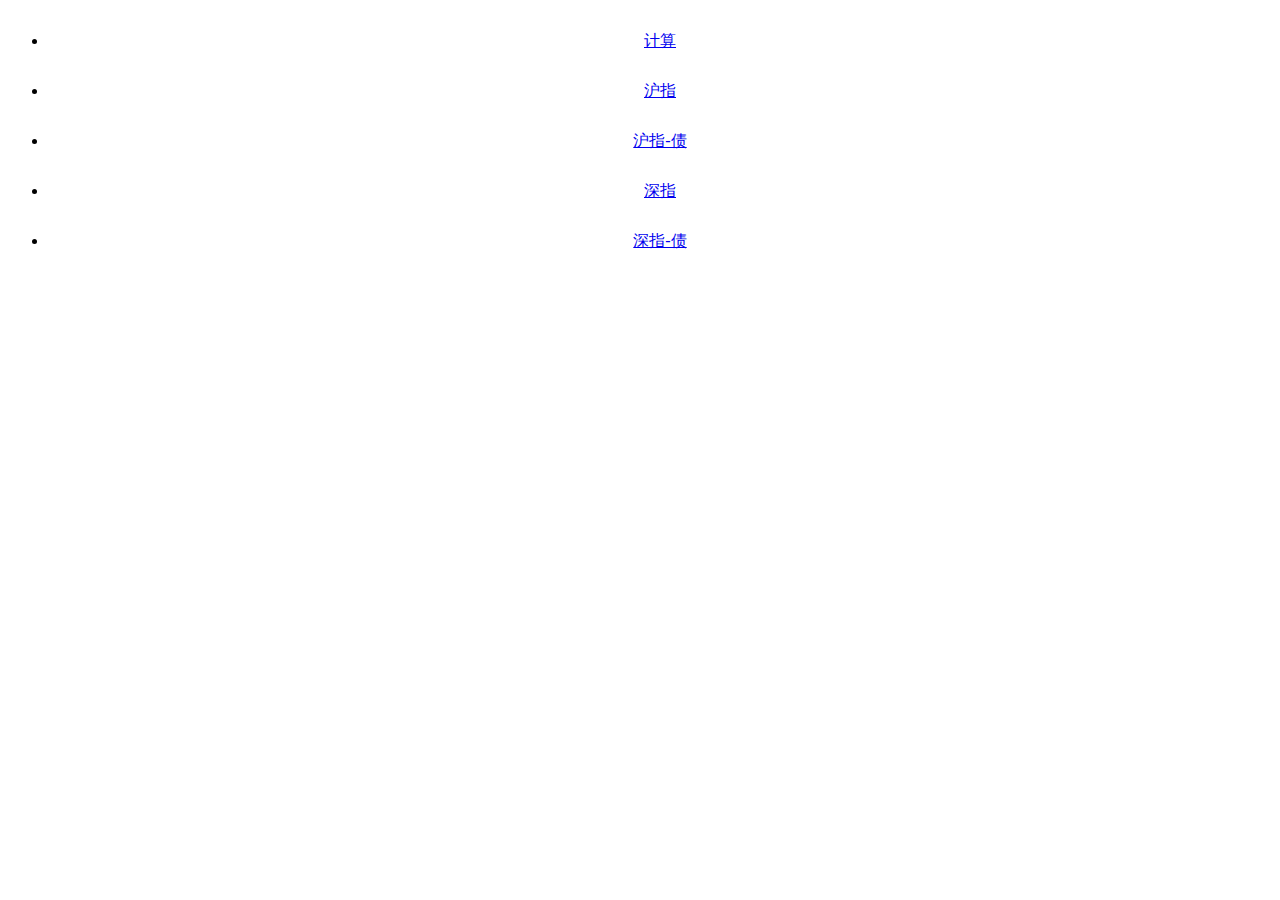
<file: index.html>
<!DOCTYPE html>
<html>
    <head>
        <meta charset="utf-8">
        <title>启动</title>
    </head>

    <body>
        <div style="line-height: 50px; width: auto; text-align: center;">
            <ul>
                <li><a href="./js.html">计算</a></li>
                <li><a href="./hz.html">沪指</a></li>
                <li><a href="./hz-zz.html">沪指-债</a></li>
                <li><a href="./sz.html">深指</a></li>
                <li><a href="./sz-zz.html">深指-债</a></li>
            </ul>
        </div>
    </body>
</html>
</file>
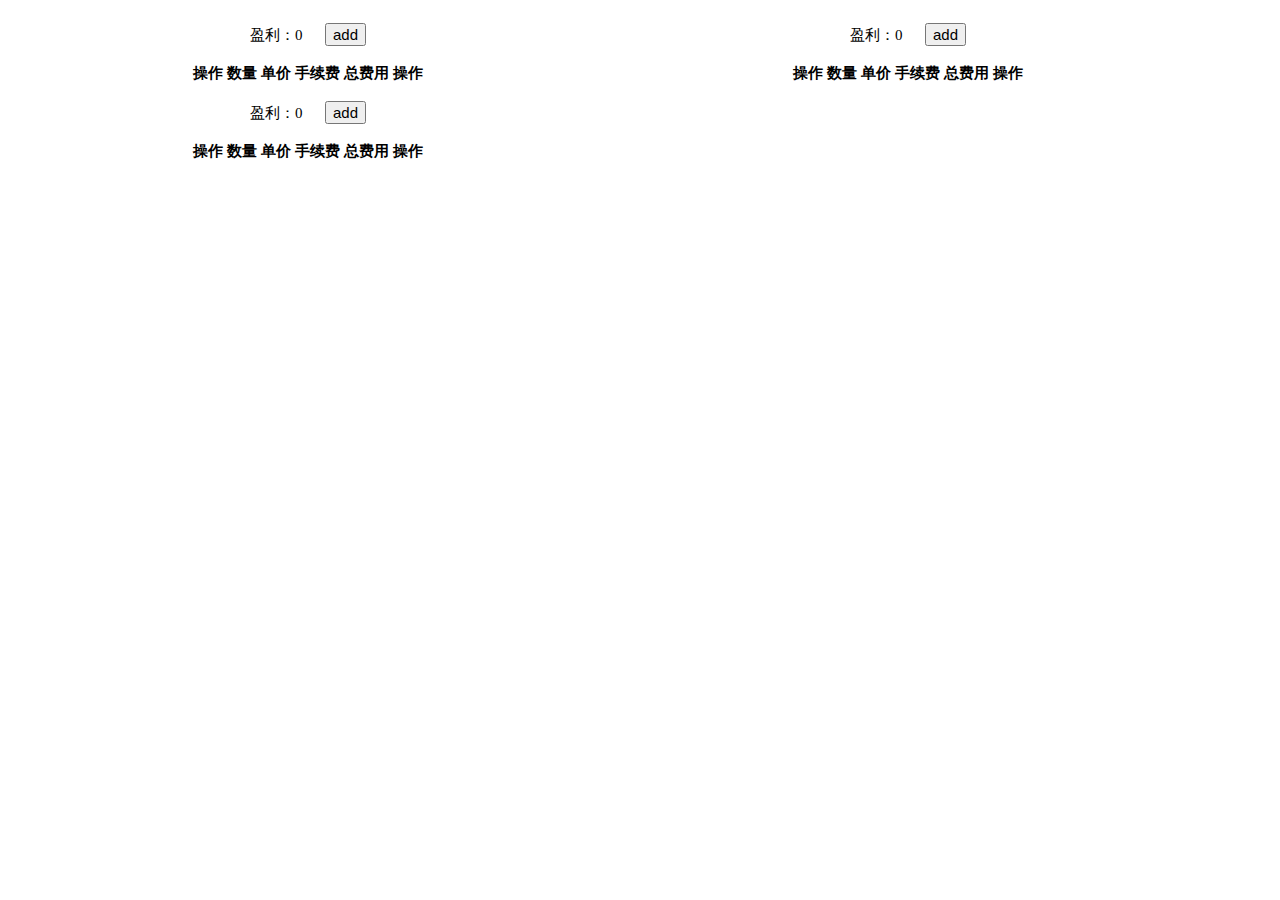
<file: hz-zz.html>
<!DOCTYPE html>
<html>

<head>
    <meta charset="utf-8">
    <link rel="stylesheet" href="./css/index.css" type="text/css" />
    <title>11</title>
</head>

<body>
    <div style="width: 600px; text-align: center; float: left;">
        <p>盈利：<span id="table1profit">0</span> &nbsp;&nbsp;&nbsp;&nbsp;
            <button type="button" onclick="addTr('table1')">add</button>
            <input type="hidden" id="table1Line" />
        </p>
        <table align="center" id="table1">
            <tr>
                <th>操作</th>
                <th>数量</th>
                <th>单价</th>
                <th>手续费</th>
                <th>总费用</th>
                <th>操作</th>
            </tr>
        </table>
    </div>

    <div style="width: 600px; text-align: center; float: left;">
        <p>盈利：<span id="table2profit">0</span> &nbsp;&nbsp;&nbsp;&nbsp; 
            <button type="button" onclick="addTr('table2')">add</button>
            <input type="hidden" id="table2Line" />
        </p>
        <table align="center" id="table2">
            <tr>
                <th>操作</th>
                <th>数量</th>
                <th>单价</th>
                <th>手续费</th>
                <th>总费用</th>
                <th>操作</th>
            </tr>
        </table>
    </div>

    <div style="width: 600px; text-align: center; float: left;">
        <p>盈利：<span id="table3profit">0</span> &nbsp;&nbsp;&nbsp;&nbsp; 
            <button type="button" onclick="addTr('table3')">add</button>
            <input type="hidden" id="table3Line"/>
        </p>
        <table align="center" id="table3">
            <tr>
                <th>操作</th>
                <th>数量</th>
                <th>单价</th>
                <th>手续费</th>
                <th>总费用</th>
                <th>操作</th>
            </tr>
        </table>
    </div>

    <script type="text/javascript" src="./js/index.js"></script>
    <script type="text/javascript">

        function addTr(tableId) {
            var table = document.getElementById(tableId);
            var roleId = document.getElementById(tableId+"Line").value;
            if (roleId == null || roleId.length <= 0){
                roleId = 1;
            }else{
                roleId = parseInt(roleId) + 1;
            }
            var row = table.insertRow(table.getElementsByTagName("tr").length);
            row.setAttribute("class", "line");
            row.id = tableId + roleId;
            var td0 = row.insertCell(0);
            td0.innerHTML = "<td><select name=\"" + tableId + "operate" + roleId + "\" onchange=\"pointsBlur('" + tableId + "', " + roleId + ")\"><option value=\"b\">买入</option><option value=\"s\">卖出</option></select></td>";

            var td1 = row.insertCell(1);
            td1.innerHTML = "<td><input type=\"number\" name=\"" + tableId + "quantity" + roleId + "\" onblur=\"pointsBlur('" + tableId + "', " + roleId + ")\"/></td>";

            var td2 = row.insertCell(2);
            td2.innerHTML = "<td><input type=\"number\" name=\"" + tableId + "unitPrice" + roleId + "\" onblur=\"pointsBlur('" + tableId + "', " + roleId + ")\" /></td>";

            var td3 = row.insertCell(3);
            td3.innerHTML = "<td><p id=\"" + tableId + "buyInFee" + roleId + "\"></p></td>";

            var td4 = row.insertCell(4);
            td4.innerHTML = "<td><p id=\"" + tableId + "totalBuyInFee" + roleId + "\"></p><input type=\"hidden\" name=\"" + tableId + "totalBuyInFeeHidden\" id=\"" + tableId + "totalBuyInFeeHidden" + roleId + "\"/></td>";

            var td5 = row.insertCell(5);
            td5.innerHTML = "<td><button type=\"button\" onclick=\"removeTr('" + tableId + "', " + roleId + ")\">-</button></td>";

            document.getElementById(tableId+"Line").value = roleId;
        }

        function removeTr(tableId, roleId) {

            // 总费用实际值
            var fee = document.getElementById(tableId + "totalBuyInFeeHidden" + roleId).value;
            var tableprofit = document.getElementById(tableId + "profit").innerText;
            document.getElementById(tableId + "profit").innerHTML = Subtr(parseFloat(tableprofit), fee).toFixed(2);

            var table = document.getElementById(tableId);
            var rows = table.rows;
            for (let index = 0; index < rows.length; index++) {
                const element = rows[index];
                if (element.id == (tableId + roleId)) {
                    element.remove();
                }
            }
        }

        function pointsBlur(tableId, roleId) {
            // 数量
            var quantity = document.getElementsByName(tableId + 'quantity' + roleId)[0].value;
            if (!quantity) {
                quantity = 0;
            }
            // 单价
            var unitPrice = document.getElementsByName(tableId + 'unitPrice' + roleId)[0].value;
            // 成交额
            var turnoverValue = turnover(unitPrice, quantity);
            // 佣金
            var crowdedValue = accMul(turnoverValue, 0.0002);
            if (crowdedValue < 1){
                crowdedValue = 1;
            }
            // 经手费
            var transferFeesValue = 0;
            // 手续费
            var buyInFee = accAdd(crowdedValue, transferFeesValue);
            // 总费用
            var totalCost = 0;
            if (document.getElementsByName(tableId + 'operate' + roleId)[0].value == 'b') {
                totalCost = accAdd(turnoverValue, buyInFee);
            } else {
                totalCost = Subtr(turnoverValue, buyInFee);
            }
            // 手续费
            document.getElementById(tableId + "buyInFee" + roleId).innerHTML = buyInFee.toFixed(2);
            // 总费用
            document.getElementById(tableId + "totalBuyInFee" + roleId).innerHTML = totalCost.toFixed(2);
            if (document.getElementsByName(tableId + 'operate' + roleId)[0].value == 'b') {
                totalCost = -totalCost;
            }
            // 总费用实际值
            document.getElementById(tableId + "totalBuyInFeeHidden" + roleId).value = totalCost.toFixed(2);

            // 计算总盈利
            var allCost = document.getElementsByName(tableId + 'totalBuyInFeeHidden');
            var tableprofit = 0;
            for (let index = 0; index < allCost.length; index++) {
                const element = allCost[index];
                if (element.value == null || element.value.length <= 0) {
                    continue;
                }
                tableprofit += parseFloat(element.value);
            }
            document.getElementById(tableId + "profit").innerHTML = tableprofit.toFixed(2);
        }
    </script>
</body>

</html>
</file>
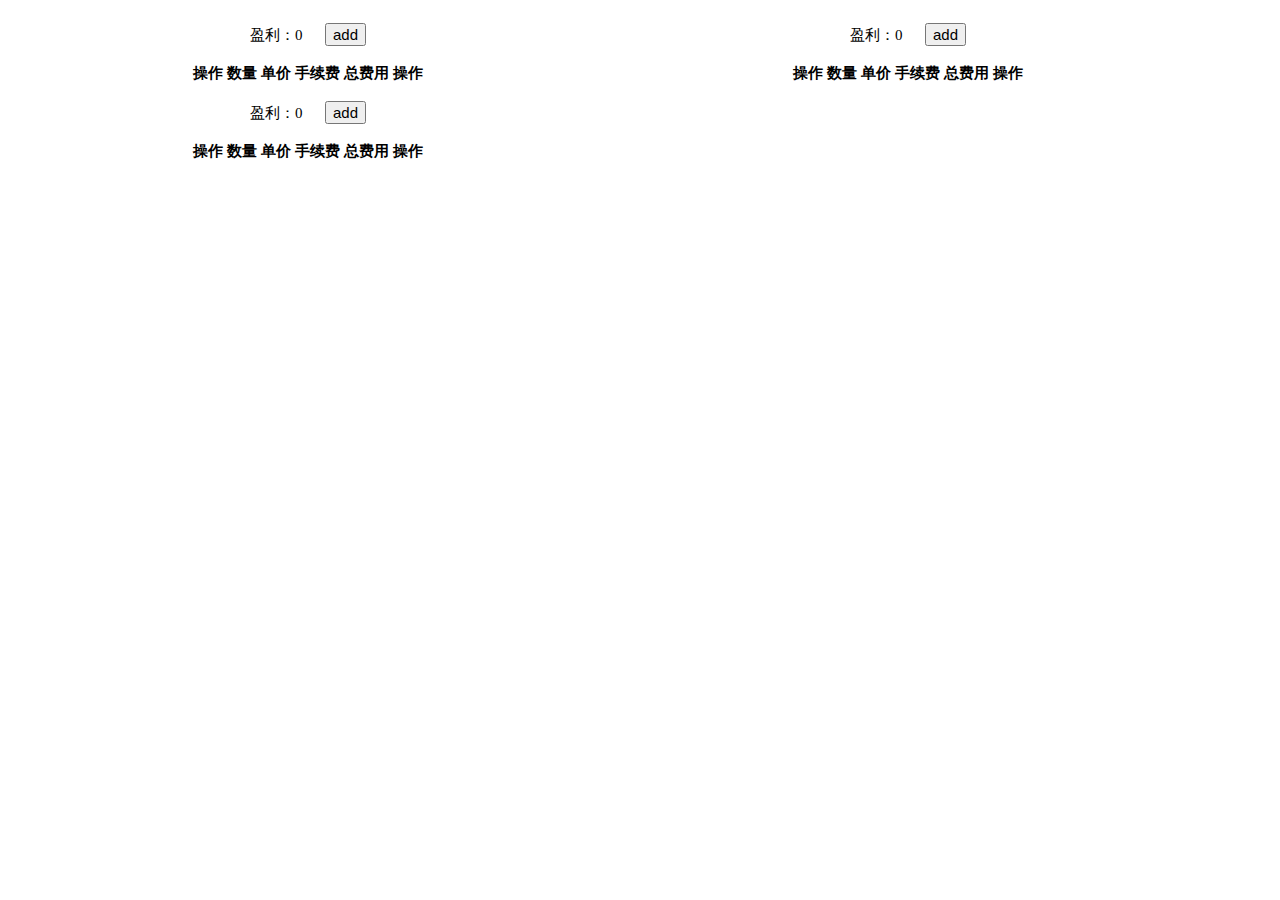
<file: hz.html>
<!DOCTYPE html>
<html>

<head>
    <meta charset="utf-8">
    <link rel="stylesheet" href="./css/index.css" type="text/css" />
    <title>H</title>
</head>

<body>
    <div style="width: 600px; text-align: center; float: left;">
        <p>盈利：<span id="table1profit">0</span> &nbsp;&nbsp;&nbsp;&nbsp;
            <button type="button" onclick="addTr('table1')">add</button>
            <input type="hidden" id="table1Line" />
        </p>
        <table align="center" id="table1">
            <tr>
                <th>操作</th>
                <th>数量</th>
                <th>单价</th>
                <th>手续费</th>
                <th>总费用</th>
                <th>操作</th>
            </tr>
        </table>
    </div>

    <div style="width: 600px; text-align: center; float: left;">
        <p>盈利：<span id="table2profit">0</span> &nbsp;&nbsp;&nbsp;&nbsp; 
            <button type="button" onclick="addTr('table2')">add</button>
            <input type="hidden" id="table2Line" />
        </p>
        <table align="center" id="table2">
            <tr>
                <th>操作</th>
                <th>数量</th>
                <th>单价</th>
                <th>手续费</th>
                <th>总费用</th>
                <th>操作</th>
            </tr>
        </table>
    </div>

    <div style="width: 600px; text-align: center; float: left;">
        <p>盈利：<span id="table3profit">0</span> &nbsp;&nbsp;&nbsp;&nbsp; 
            <button type="button" onclick="addTr('table3')">add</button>
            <input type="hidden" id="table3Line"/>
        </p>
        <table align="center" id="table3">
            <tr>
                <th>操作</th>
                <th>数量</th>
                <th>单价</th>
                <th>手续费</th>
                <th>总费用</th>
                <th>操作</th>
            </tr>
        </table>
    </div>

    <script type="text/javascript" src="./js/index.js"></script>
    <script type="text/javascript">

        function addTr(tableId) {
            var table = document.getElementById(tableId);
            var roleId = document.getElementById(tableId+"Line").value;
            if (roleId == null || roleId.length <= 0){
                roleId = 1;
            }else{
                roleId = parseInt(roleId) + 1;
            }
            var row = table.insertRow(table.getElementsByTagName("tr").length);
            row.setAttribute("class", "line");
            row.id = tableId + roleId;
            var td0 = row.insertCell(0);
            td0.innerHTML = "<td><select name=\"" + tableId + "operate" + roleId + "\" onchange=\"pointsBlur('" + tableId + "', " + roleId + ")\"><option value=\"b\">买入</option><option value=\"s\">卖出</option></select></td>";

            var td1 = row.insertCell(1);
            td1.innerHTML = "<td><input type=\"number\" name=\"" + tableId + "quantity" + roleId + "\" onblur=\"pointsBlur('" + tableId + "', " + roleId + ")\"/></td>";

            var td2 = row.insertCell(2);
            td2.innerHTML = "<td><input type=\"number\" name=\"" + tableId + "unitPrice" + roleId + "\" onblur=\"pointsBlur('" + tableId + "', " + roleId + ")\" /></td>";

            var td3 = row.insertCell(3);
            td3.innerHTML = "<td><p id=\"" + tableId + "buyInFee" + roleId + "\"></p></td>";

            var td4 = row.insertCell(4);
            td4.innerHTML = "<td><p id=\"" + tableId + "totalBuyInFee" + roleId + "\"></p><input type=\"hidden\" name=\"" + tableId + "totalBuyInFeeHidden\" id=\"" + tableId + "totalBuyInFeeHidden" + roleId + "\"/></td>";

            var td5 = row.insertCell(5);
            td5.innerHTML = "<td><button type=\"button\" onclick=\"removeTr('" + tableId + "', " + roleId + ")\">-</button></td>";

            document.getElementById(tableId+"Line").value = roleId;
        }

        function removeTr(tableId, roleId) {

            // 总费用实际值
            var fee = document.getElementById(tableId + "totalBuyInFeeHidden" + roleId).value;
            var tableprofit = document.getElementById(tableId + "profit").innerText;
            document.getElementById(tableId + "profit").innerHTML = Subtr(parseFloat(tableprofit), fee).toFixed(2);

            var table = document.getElementById(tableId);
            var rows = table.rows;
            for (let index = 0; index < rows.length; index++) {
                const element = rows[index];
                if (element.id == (tableId + roleId)) {
                    element.remove();
                }
            }
        }

        function pointsBlur(tableId, roleId) {
            // 数量
            var quantity = document.getElementsByName(tableId + 'quantity' + roleId)[0].value;
            if (!quantity) {
                quantity = 0;
            }
            // 单价
            var unitPrice = document.getElementsByName(tableId + 'unitPrice' + roleId)[0].value;
            // 成交额
            var turnoverValue = turnover(unitPrice, quantity);
            // 佣金
            var crowdedValue = crowded(unitPrice, quantity);
            // 过户费
            var transferFeesValue = transferFees(unitPrice, quantity);
            // 卖出印花税
            var sellStampDutyValue = 0;
            if (document.getElementsByName(tableId + 'operate' + roleId)[0].value == 's') {
                sellStampDutyValue = stampDuty(unitPrice, quantity);
            }
            // 手续费
            var buyInFee = accAdd(accAdd(crowdedValue, sellStampDutyValue), transferFeesValue);
            // 总费用
            var totalCost = 0;
            if (document.getElementsByName(tableId + 'operate' + roleId)[0].value == 'b') {
                totalCost = accAdd(turnoverValue, buyInFee);
            } else {
                totalCost = Subtr(turnoverValue, buyInFee);
            }
            // 手续费
            document.getElementById(tableId + "buyInFee" + roleId).innerHTML = buyInFee.toFixed(2);
            // 总费用
            document.getElementById(tableId + "totalBuyInFee" + roleId).innerHTML = totalCost.toFixed(2);
            if (document.getElementsByName(tableId + 'operate' + roleId)[0].value == 'b') {
                totalCost = -totalCost;
            }
            // 总费用实际值
            document.getElementById(tableId + "totalBuyInFeeHidden" + roleId).value = totalCost.toFixed(2);

            // 计算总盈利
            var allCost = document.getElementsByName(tableId + 'totalBuyInFeeHidden');
            var tableprofit = 0;
            for (let index = 0; index < allCost.length; index++) {
                const element = allCost[index];
                if (element.value == null || element.value.length <= 0) {
                    continue;
                }
                tableprofit += parseFloat(element.value);
            }
            document.getElementById(tableId + "profit").innerHTML = tableprofit.toFixed(2);
        }
    </script>
</body>

</html>
</file>
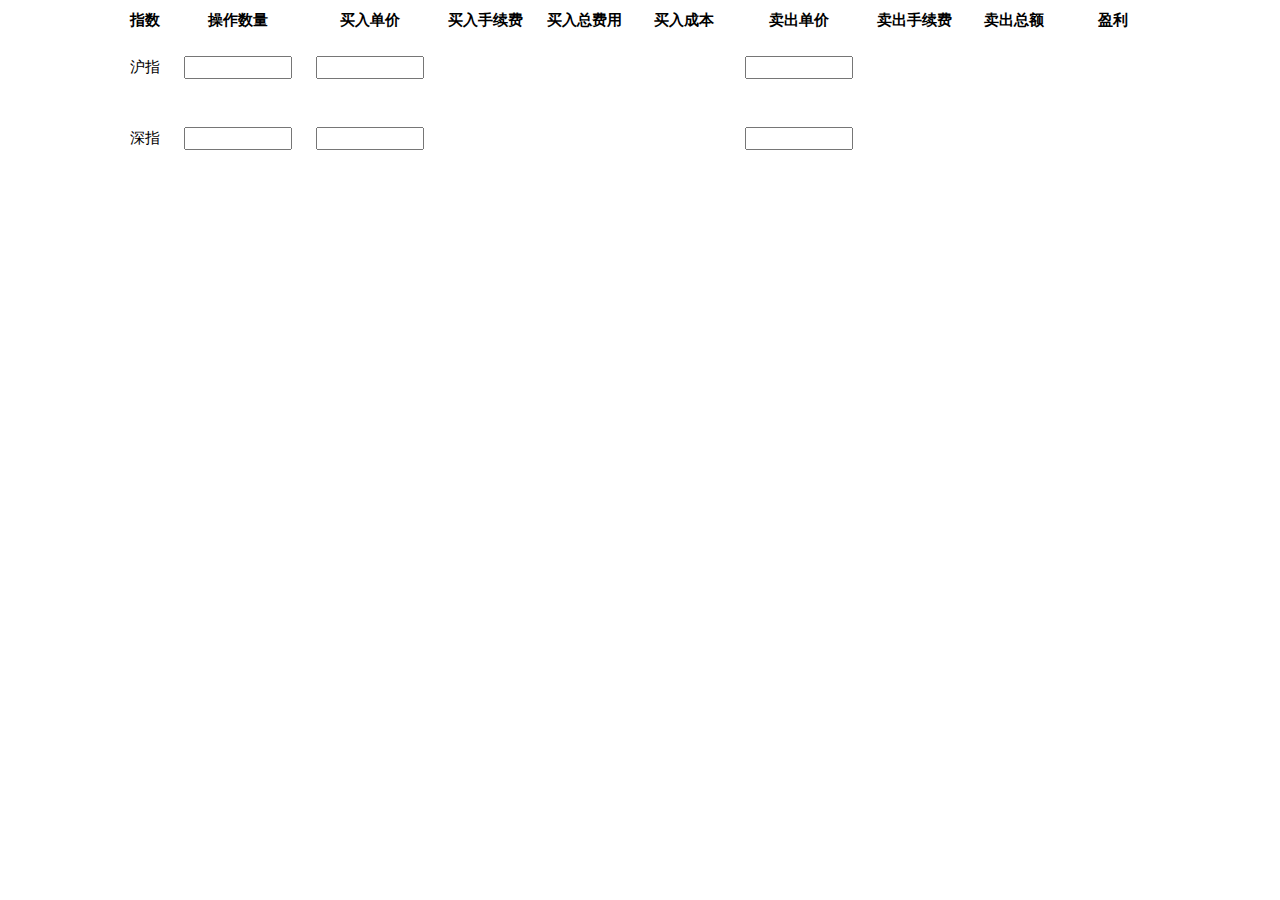
<file: js.html>
<!DOCTYPE html>
<html>

<head>
    <meta charset="utf-8">
    <style>
        * {
            font-size: 15px;
        }

        .line{
            height: 69px;
        }

        td {
            border: 10px solid white;
        }

        td p{
            width: 75px;
        }

        input {
            width: 100px;
        }
    </style>
    <title>计算</title>
</head>

<body>
    <div style="width: 100%; text-align: center;">
        <form name="myform">
            <table align="center">
                <tr>
                    <th>指数</td>
                    <th>操作数量</th>
                    <th>买入单价</th>
                    <th>买入手续费</th>
                    <th>买入总费用</th>
                    <th>买入成本</th>
                    <th>卖出单价</th>
                    <th>卖出手续费</th>
                    <th>卖出总额</th>
                    <th>盈利</th>
                </tr>
                <tr class="line">
                    <td>沪指</td>
                    <td><input type="number" name="quantityH" onblur="pointsHBlur()" /></td>
                    <td><input type="number" name="unitPriceH" onblur="pointsHBlur()" /></td>
                    <td>
                        <p id="buyInFeeH"></p>
                    </td>
                    <td>
                        <p id="totalBuyInFeeH"></p>
                    </td>
                    <td>
                        <p id="costOfBuyingH"></p>
                    </td>
                    <td><input type="number" name="pointsH" onblur="pointsHBlur()" /></td>
                    <td>
                        <p id="sellingFeeH"></p>
                    </td>
                    <td>
                        <p id="totalSellH"></p>
                    </td>
                    <td>
                        <p id="profitH"></p>
                    </td>
                </tr>
                <tr class="line">
                    <td>深指</td>
                    <td><input type="number" name="quantityS" onblur="pointsSBlur()" /></td>
                    <td><input type="number" name="unitPriceS" onblur="pointsSBlur()" /></td>
                    <td>
                        <p id="buyInFeeS"></p>
                    </td>
                    <td>
                        <p id="totalBuyInFeeS"></p>
                    </td>
                    <td>
                        <p id="costOfBuyingS"></p>
                    </td>
                    <td><input type="number" name="pointsS" onblur="pointsSBlur()" /></td>
                    <td>
                        <p id="sellingFeeS"></p>
                    </td>
                    <td>
                        <p id="totalSellS"></p>
                    </td>
                    <td>
                        <p id="profitS"></p>
                    </td>
                </tr>
            </table>
        </form>
    </div>
</body>

</html>

<script>

    // 过户费
    // 过户费率 0.00002
    function transferFees(unitPrice, quantity){
        var turnoverValue = turnover(unitPrice, quantity);
        var transferFeesStr = accMul(turnoverValue, 0.00002).toFixed(2);
        return parseFloat(transferFeesStr);
    }

    // 佣金
    // 佣金费率 0.00025
    function crowded(unitPrice, quantity){
        var turnoverValue = turnover(unitPrice, quantity);
        var crowdedStr = accMul(turnoverValue, 0.00025).toFixed(2);
        var crowded = parseFloat(crowdedStr);
        if (crowded < 5){
            crowded = 5;
        }
        return crowded;
    }

    // 印花税
    // 印花税率 0.001
    function stampDuty(unitPrice, quantity){
        var turnoverValue = turnover(unitPrice, quantity);
        var stampDutyStr = accMul(turnoverValue, 0.001).toFixed(2);
        return parseFloat(stampDutyStr);
    }

    // 成交额
    function turnover(unitPrice, quantity){
        if (!unitPrice) {
            unitPrice = 0;
        }
        if (!quantity) {
            quantity = 0;
        }
        return accMul(unitPrice, quantity);
    }

    // 沪指
    function pointsHBlur() {
        var unitPrice = myform.unitPriceH.value;
        var points = myform.pointsH.value;
        var quantity = myform.quantityH.value;
        if (!quantity) {
            quantity = 0;
        }
        // 成交额
        var turnoverValue = turnover(unitPrice, quantity);
        // 过户费
        var transferFeesValue = transferFees(unitPrice, quantity);
        // 佣金
        var crowdedValue = crowded(unitPrice, quantity);
        // 买入手续费
        var buyInFee = accAdd(transferFeesValue, crowdedValue);
        // 买入总费用
        var totalCost = accAdd(turnoverValue, buyInFee);
        // 买入成本
        var finalCost = accDiv(totalCost, quantity);
        // 买入手续费
        document.getElementById("buyInFeeH").innerHTML = buyInFee.toFixed(2);
        // 买入总费用
        document.getElementById("totalBuyInFeeH").innerHTML = totalCost.toFixed(2);
        // 买入成本
        document.getElementById("costOfBuyingH").innerHTML = finalCost.toFixed(3);

        // 卖出成交额
        var sellTurnoverValue = turnover(points, quantity);
        // 卖出过户费
        var sellTransferFeesValue = transferFees(points, quantity);
        // 卖出佣金
        var sellCrowdedValue = crowded(points, quantity);
        // 卖出印花税
        var sellStampDutyValue = stampDuty(points, quantity);
        // 卖出手续费
        var sellingFee = accAdd(sellTransferFeesValue, accAdd(sellCrowdedValue, sellStampDutyValue));
        // 卖出总额
        var totalSell = Subtr(sellTurnoverValue, sellingFee);
        // 盈利
        var profit = Subtr(totalSell, totalCost);
        // 卖出手续费
        document.getElementById("sellingFeeH").innerHTML = sellingFee.toFixed(2);
        // 卖出总额
        document.getElementById("totalSellH").innerHTML = totalSell.toFixed(2);
        // 盈利
        document.getElementById("profitH").innerHTML = profit.toFixed(2);
    }

    // 深指
    function pointsSBlur() {
        var unitPrice = myform.unitPriceS.value;
        var points = myform.pointsS.value;
        var quantity = myform.quantityS.value;
        if (!quantity) {
            quantity = 0;
        }
        // 成交额
        var turnoverValue = turnover(unitPrice, quantity);
        // 佣金
        var crowdedValue = crowded(unitPrice, quantity);
        // 买入总费用
        var totalCost = accAdd(turnoverValue, crowdedValue);
        // 买入成本
        var finalCost = accDiv(totalCost, quantity);
        // 买入手续费
        document.getElementById("buyInFeeS").innerHTML = crowdedValue.toFixed(2);
        // 买入总费用
        document.getElementById("totalBuyInFeeS").innerHTML = totalCost.toFixed(2);
        // 买入成本
        document.getElementById("costOfBuyingS").innerHTML = finalCost.toFixed(3);

        // 卖出成交额
        var sellTurnoverValue = turnover(points, quantity);
        // 卖出佣金
        var sellCrowdedValue = crowded(points, quantity);
        // 卖出印花税
        var sellStampDutyValue = stampDuty(points, quantity);
        // 卖出手续费
        var sellingFee = accAdd(sellCrowdedValue, sellStampDutyValue);
        // 卖出总额
        var totalSell = Subtr(sellTurnoverValue, sellingFee);
        // 盈利
        var profit = Subtr(totalSell, totalCost);
        // 卖出手续费
        document.getElementById("sellingFeeS").innerHTML = sellingFee.toFixed(2);
        // 卖出总额
        document.getElementById("totalSellS").innerHTML = totalSell.toFixed(2);
        // 盈利
        document.getElementById("profitS").innerHTML = profit.toFixed(2);
    }

    // 除法
    function accDiv(arg1, arg2) {
        var t1 = 0, t2 = 0, r1, r2;
        try { t1 = arg1.toString().split(".")[1].length } catch (e) { }
        try { t2 = arg2.toString().split(".")[1].length } catch (e) { }
        with (Math) {
            r1 = Number(arg1.toString().replace(".", ""))
            r2 = Number(arg2.toString().replace(".", ""))
            return accMul((r1 / r2), pow(10, t2 - t1));
        }
    }
    //乘法 
    function accMul(arg1, arg2) {
        var m = 0, s1 = arg1.toString(), s2 = arg2.toString();
        try { m += s1.split(".")[1].length } catch (e) { }
        try { m += s2.split(".")[1].length } catch (e) { }
        return Number(s1.replace(".", "")) * Number(s2.replace(".", "")) / Math.pow(10, m)
    }
    //加法 
    function accAdd(arg1, arg2) {
        var r1, r2, m;
        try { r1 = arg1.toString().split(".")[1].length } catch (e) { r1 = 0 }
        try { r2 = arg2.toString().split(".")[1].length } catch (e) { r2 = 0 }
        m = Math.pow(10, Math.max(r1, r2))
        return (arg1 * m + arg2 * m) / m
    }
    //减法 
    function Subtr(arg1, arg2) {
        var r1, r2, m, n;
        try { r1 = arg1.toString().split(".")[1].length } catch (e) { r1 = 0 }
        try { r2 = arg2.toString().split(".")[1].length } catch (e) { r2 = 0 }
        m = Math.pow(10, Math.max(r1, r2));
        n = (r1 >= r2) ? r1 : r2;
        return parseFloat(((arg1 * m - arg2 * m) / m).toFixed(n));
    }
</script>
</file>
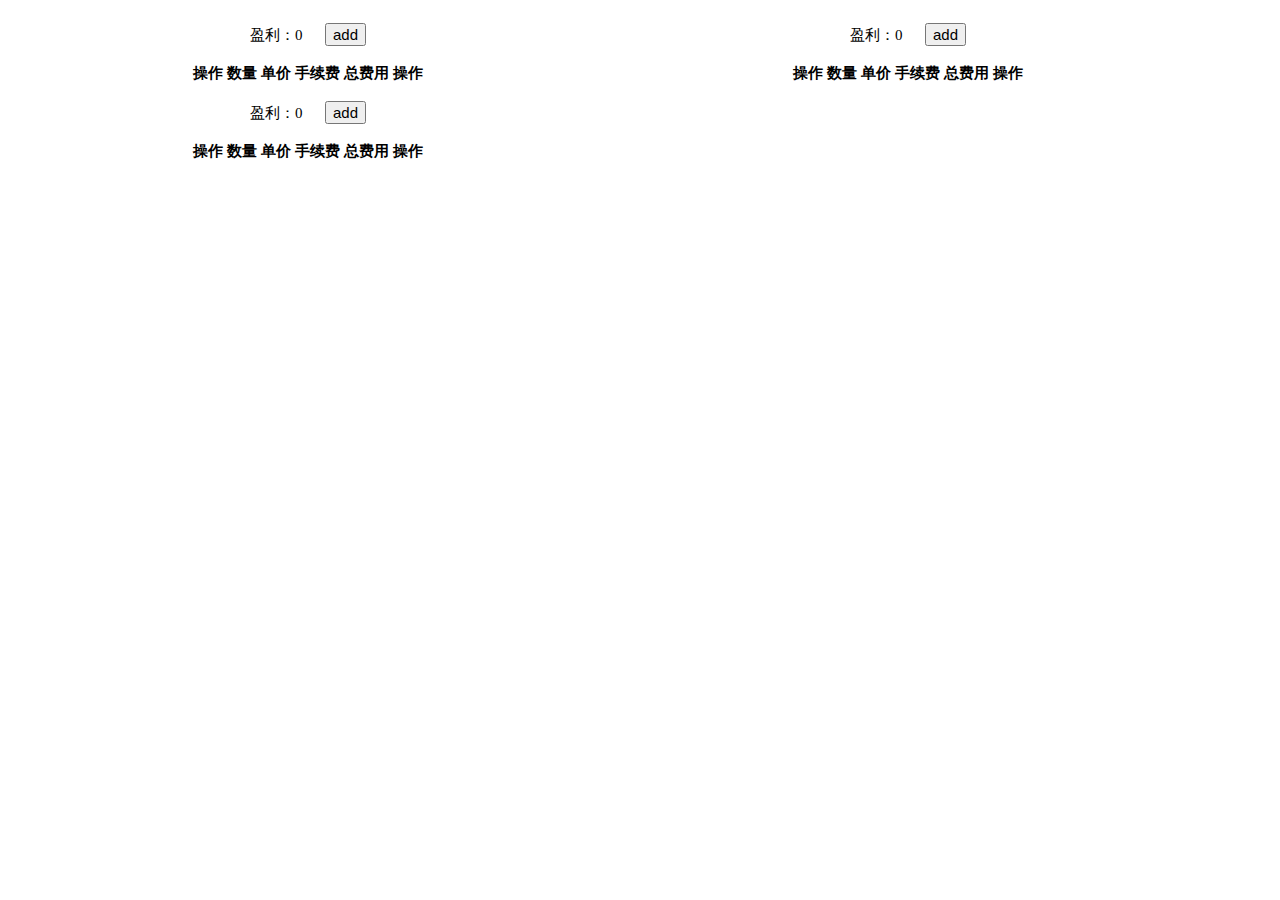
<file: sz-zz.html>
<!DOCTYPE html>
<html>

<head>
    <meta charset="utf-8">
    <link rel="stylesheet" href="./css/index.css" type="text/css" />
    <title>12</title>
</head>

<body>
    <div style="width: 600px; text-align: center; float: left;">
        <p>盈利：<span id="table1profit">0</span> &nbsp;&nbsp;&nbsp;&nbsp; <button type="button" onclick="addTr('table1')">add</button>
            <input type="hidden" id="table1Line" /></p>
        <table align="center" id="table1">
            <tr>
                <th>操作</th>
                <th>数量</th>
                <th>单价</th>
                <th>手续费</th>
                <th>总费用</th>
                <th>操作</th>
            </tr>
        </table>
    </div>

    <div style="width: 600px; text-align: center; float: left;">
        <p>盈利：<span id="table2profit">0</span> &nbsp;&nbsp;&nbsp;&nbsp; <button type="button" onclick="addTr('table2')">add</button>
            <input type="hidden" id="table2Line" /></p>
        <table align="center" id="table2">
            <tr>
                <th>操作</th>
                <th>数量</th>
                <th>单价</th>
                <th>手续费</th>
                <th>总费用</th>
                <th>操作</th>
            </tr>
        </table>
    </div>

    <div style="width: 600px; text-align: center; float: left;">
        <p>盈利：<span id="table3profit">0</span> &nbsp;&nbsp;&nbsp;&nbsp; <button type="button" onclick="addTr('table3')">add</button>
            <input type="hidden" id="table3Line" /></p>
        <table align="center" id="table3">
            <tr>
                <th>操作</th>
                <th>数量</th>
                <th>单价</th>
                <th>手续费</th>
                <th>总费用</th>
                <th>操作</th>
            </tr>
        </table>
    </div>

    <script type="text/javascript" src="./js/index.js"></script>
    <script type="text/javascript">

        function addTr(tableId) {
            var table = document.getElementById(tableId);
            var roleId = document.getElementById(tableId+"Line").value;
            if (roleId == null || roleId.length <= 0){
                roleId = 1;
            }else{
                roleId = parseInt(roleId) + 1;
            }
            var row = table.insertRow(table.getElementsByTagName("tr").length);
            row.setAttribute("class","line");
            row.id = tableId + roleId;
            var td0 = row.insertCell(0);
            td0.innerHTML = "<td><select name=\"" + tableId + "operate" + roleId + "\" onchange=\"pointsBlur('" + tableId + "', " + roleId + ")\"><option value=\"b\">买入</option><option value=\"s\">卖出</option></select></td>";

            var td1 = row.insertCell(1);
            td1.innerHTML = "<td><input type=\"number\" name=\"" + tableId + "quantity" + roleId + "\" onblur=\"pointsBlur('" + tableId + "', " + roleId + ")\"/></td>";

            var td2 = row.insertCell(2);
            td2.innerHTML = "<td><input type=\"number\" name=\"" + tableId + "unitPrice" + roleId + "\" onblur=\"pointsBlur('" + tableId + "', " + roleId + ")\" /></td>";

            var td3 = row.insertCell(3);
            td3.innerHTML = "<td><p id=\"" + tableId + "buyInFee" + roleId + "\"></p></td>";

            var td4 = row.insertCell(4);
            td4.innerHTML = "<td><p id=\"" + tableId + "totalBuyInFee" + roleId + "\"></p><input type=\"hidden\" name=\"" + tableId + "totalBuyInFeeHidden\" id=\"" + tableId + "totalBuyInFeeHidden" + roleId + "\"/></td>";

            var td5 = row.insertCell(5);
            td5.innerHTML = "<td><button type=\"button\" onclick=\"removeTr('" + tableId + "', " + roleId + ")\">-</button></td>";

            document.getElementById(tableId+"Line").value = roleId;
        }

        function removeTr(tableId, roleId) {

            // 总费用实际值
            var fee = document.getElementById(tableId + "totalBuyInFeeHidden" + roleId).value;
            var tableprofit = document.getElementById(tableId + "profit").innerText;
            console.log(fee + "---" + tableprofit);
            document.getElementById(tableId + "profit").innerHTML = Subtr(parseFloat(tableprofit), fee).toFixed(2);

            var table = document.getElementById(tableId);
            var rows = table.rows;
            for (let index = 0; index < rows.length; index++) {
                const element = rows[index];
                if (element.id == (tableId + roleId)) {
                    element.remove();
                }
            }
        }

        function pointsBlur(tableId, roleId) {
            // 数量
            var quantity = document.getElementsByName(tableId + 'quantity' + roleId)[0].value;
            if (!quantity) {
                quantity = 0;
            }
            // 单价
            var unitPrice = document.getElementsByName(tableId + 'unitPrice' + roleId)[0].value;
            // 成交额
            var turnoverValue = turnover(unitPrice, quantity);
            // 佣金
            var crowdedValue = accMul(turnoverValue, 0.0002);
            // 经手费
            var transferFeesValue = 0;
            // 手续费
            var buyInFee = accAdd(crowdedValue, transferFeesValue);
            // 总费用
            var totalCost = 0;
            if (document.getElementsByName(tableId + 'operate' + roleId)[0].value == 'b') {
                totalCost = accAdd(turnoverValue, buyInFee);
            } else {
                totalCost = Subtr(turnoverValue, buyInFee);
            }
            // 手续费
            document.getElementById(tableId + "buyInFee" + roleId).innerHTML = buyInFee.toFixed(2);
            // 总费用
            document.getElementById(tableId + "totalBuyInFee" + roleId).innerHTML = totalCost.toFixed(2);
            if (document.getElementsByName(tableId + 'operate' + roleId)[0].value == 'b') {
                totalCost = -totalCost;
            }
            // 总费用实际值
            document.getElementById(tableId + "totalBuyInFeeHidden" + roleId).value = totalCost.toFixed(2);

            // 计算总盈利
            var allCost = document.getElementsByName(tableId + 'totalBuyInFeeHidden');
            var tableprofit = 0;
            for (let index = 0; index < allCost.length; index++) {
                const element = allCost[index];
                if (element.value == null || element.value.length <= 0){
                    continue;
                }
                tableprofit += parseFloat(element.value);
            }
            document.getElementById(tableId + "profit").innerHTML = tableprofit.toFixed(2);
        }
    </script>
</body>

</html>
</file>
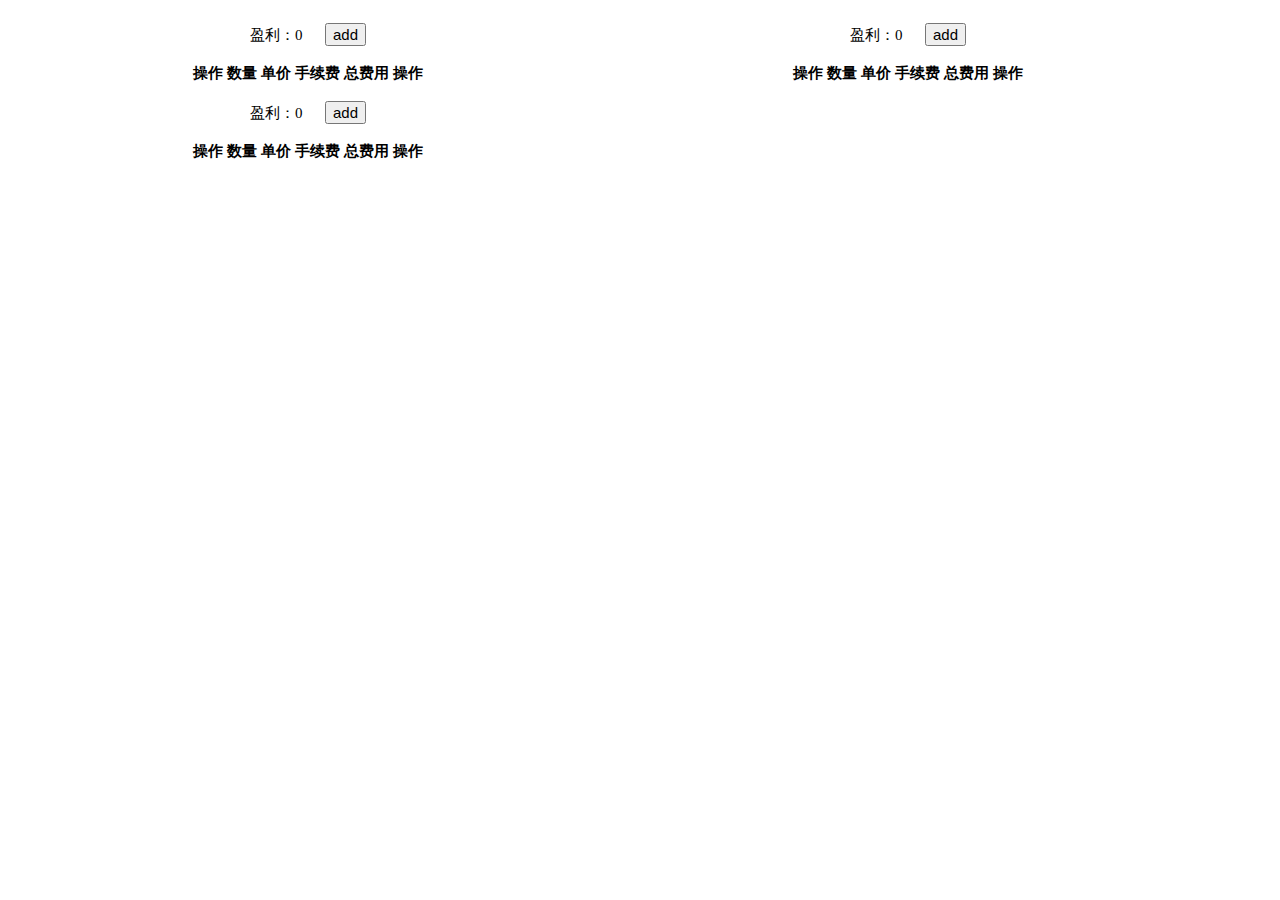
<file: sz.html>
<!DOCTYPE html>
<html>

<head>
    <meta charset="utf-8">
    <link rel="stylesheet" href="./css/index.css" type="text/css" />
    <title>S</title>
</head>

<body>
    <div style="width: 600px; text-align: center; float: left;">
        <p>盈利：<span id="table1profit">0</span> &nbsp;&nbsp;&nbsp;&nbsp; <button type="button" onclick="addTr('table1')">add</button>
            <input type="hidden" id="table1Line" /></p>
        <table align="center" id="table1">
            <tr>
                <th>操作</th>
                <th>数量</th>
                <th>单价</th>
                <th>手续费</th>
                <th>总费用</th>
                <th>操作</th>
            </tr>
        </table>
    </div>

    <div style="width: 600px; text-align: center; float: left;">
        <p>盈利：<span id="table2profit">0</span> &nbsp;&nbsp;&nbsp;&nbsp; <button type="button" onclick="addTr('table2')">add</button>
            <input type="hidden" id="table2Line" /></p>
        <table align="center" id="table2">
            <tr>
                <th>操作</th>
                <th>数量</th>
                <th>单价</th>
                <th>手续费</th>
                <th>总费用</th>
                <th>操作</th>
            </tr>
        </table>
    </div>

    <div style="width: 600px; text-align: center; float: left;">
        <p>盈利：<span id="table3profit">0</span> &nbsp;&nbsp;&nbsp;&nbsp; <button type="button" onclick="addTr('table3')">add</button>
            <input type="hidden" id="table3Line" /></p>
        <table align="center" id="table3">
            <tr>
                <th>操作</th>
                <th>数量</th>
                <th>单价</th>
                <th>手续费</th>
                <th>总费用</th>
                <th>操作</th>
            </tr>
        </table>
    </div>

    <script type="text/javascript" src="./js/index.js"></script>
    <script type="text/javascript">

        function addTr(tableId) {
            var table = document.getElementById(tableId);
            var roleId = document.getElementById(tableId+"Line").value;
            if (roleId == null || roleId.length <= 0){
                roleId = 1;
            }else{
                roleId = parseInt(roleId) + 1;
            }
            var row = table.insertRow(table.getElementsByTagName("tr").length);
            row.setAttribute("class","line");
            row.id = tableId + roleId;
            var td0 = row.insertCell(0);
            td0.innerHTML = "<td><select name=\"" + tableId + "operate" + roleId + "\" onchange=\"pointsBlur('" + tableId + "', " + roleId + ")\"><option value=\"b\">买入</option><option value=\"s\">卖出</option></select></td>";

            var td1 = row.insertCell(1);
            td1.innerHTML = "<td><input type=\"number\" name=\"" + tableId + "quantity" + roleId + "\" onblur=\"pointsBlur('" + tableId + "', " + roleId + ")\"/></td>";

            var td2 = row.insertCell(2);
            td2.innerHTML = "<td><input type=\"number\" name=\"" + tableId + "unitPrice" + roleId + "\" onblur=\"pointsBlur('" + tableId + "', " + roleId + ")\" /></td>";

            var td3 = row.insertCell(3);
            td3.innerHTML = "<td><p id=\"" + tableId + "buyInFee" + roleId + "\"></p></td>";

            var td4 = row.insertCell(4);
            td4.innerHTML = "<td><p id=\"" + tableId + "totalBuyInFee" + roleId + "\"></p><input type=\"hidden\" name=\"" + tableId + "totalBuyInFeeHidden\" id=\"" + tableId + "totalBuyInFeeHidden" + roleId + "\"/></td>";

            var td5 = row.insertCell(5);
            td5.innerHTML = "<td><button type=\"button\" onclick=\"removeTr('" + tableId + "', " + roleId + ")\">-</button></td>";

            document.getElementById(tableId+"Line").value = roleId;
        }

        function removeTr(tableId, roleId) {

            // 总费用实际值
            var fee = document.getElementById(tableId + "totalBuyInFeeHidden" + roleId).value;
            var tableprofit = document.getElementById(tableId + "profit").innerText;
            console.log(fee + "---" + tableprofit);
            document.getElementById(tableId + "profit").innerHTML = Subtr(parseFloat(tableprofit), fee).toFixed(2);

            var table = document.getElementById(tableId);
            var rows = table.rows;
            for (let index = 0; index < rows.length; index++) {
                const element = rows[index];
                if (element.id == (tableId + roleId)) {
                    element.remove();
                }
            }
        }

        function pointsBlur(tableId, roleId) {
            // 数量
            var quantity = document.getElementsByName(tableId + 'quantity' + roleId)[0].value;
            if (!quantity) {
                quantity = 0;
            }
            // 单价
            var unitPrice = document.getElementsByName(tableId + 'unitPrice' + roleId)[0].value;
            // 成交额
            var turnoverValue = turnover(unitPrice, quantity);
            // 佣金
            var crowdedValue = crowded(unitPrice, quantity);
            // 卖出印花税
            var sellStampDutyValue = 0;
            if (document.getElementsByName(tableId + 'operate' + roleId)[0].value == 's') {
                sellStampDutyValue = stampDuty(unitPrice, quantity);
            }
            // 手续费
            var buyInFee = accAdd(crowdedValue, sellStampDutyValue);
            // 总费用
            var totalCost = 0;
            if (document.getElementsByName(tableId + 'operate' + roleId)[0].value == 'b') {
                totalCost = accAdd(turnoverValue, buyInFee);
            } else {
                totalCost = Subtr(turnoverValue, buyInFee);
            }
            // 手续费
            document.getElementById(tableId + "buyInFee" + roleId).innerHTML = buyInFee.toFixed(2);
            // 总费用
            document.getElementById(tableId + "totalBuyInFee" + roleId).innerHTML = totalCost.toFixed(2);
            if (document.getElementsByName(tableId + 'operate' + roleId)[0].value == 'b') {
                totalCost = -totalCost;
            }
            // 总费用实际值
            document.getElementById(tableId + "totalBuyInFeeHidden" + roleId).value = totalCost.toFixed(2);

            // 计算总盈利
            var allCost = document.getElementsByName(tableId + 'totalBuyInFeeHidden');
            var tableprofit = 0;
            for (let index = 0; index < allCost.length; index++) {
                const element = allCost[index];
                if (element.value == null || element.value.length <= 0){
                    continue;
                }
                tableprofit += parseFloat(element.value);
            }
            document.getElementById(tableId + "profit").innerHTML = tableprofit.toFixed(2);
        }
    </script>
</body>

</html>
</file>
<file: css/index.css>
* {
    font-size: 15px;
}

.line {
    height: 69px;
}

td {
    border: 10px solid white;
}

td p {
    width: 75px;
}

input {
    width: 65px;
}
</file>
